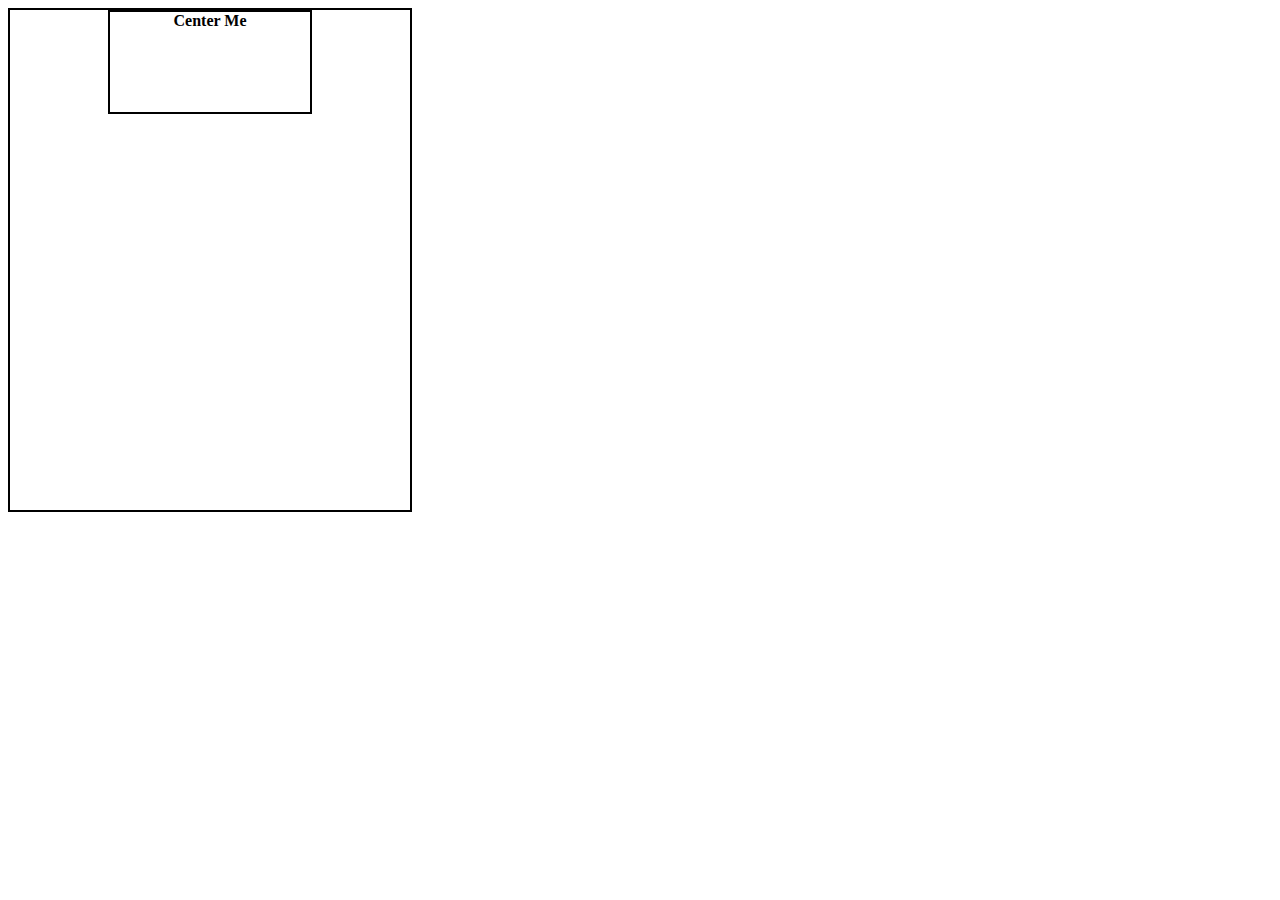
<file: contact.html>
<!DOCTYPE html>
<html lang="en">
<head>
    <title>Document2</title>
    <link href="style.css" rel="stylesheet"/>
</head>
<body>
    <!-- <p>
        Lorem ipsum dolor sit, amet consectetur adipisicing elit. Quis cumque perspiciatis sunt voluptatum molestias pariatur eos delectus accusantium, quaerat atque beatae ducimus? Repellendus ipsam impedit provident veniam eius dignissimos rerum?
        Quam voluptatibus dignissimos praesentium exercitationem deleniti. Tenetur recusandae nisi saepe earum dolores, et alias expedita illum eos fuga ipsam sed aspernatur minus. Qui officiis nostrum tempore repudiandae veniam, quae enim!
        Reiciendis suscipit dignissimos tenetur eum consequatur sunt nam minima fuga rem accusantium ut libero necessitatibus ex labore earum quia neque repellat explicabo ipsum, expedita incidunt quam pariatur nobis laudantium! Doloribus.
        Cum quidem esse eos natus? Sequi quo sint, cupiditate vitae vero odio delectus aliquam, repudiandae voluptatem consequuntur recusandae tenetur minima impedit, nemo ab doloribus voluptates hic eum at. Eius, excepturi.
        Rem, doloremque ab nemo iste in suscipit expedita molestiae voluptas maxime explicabo minima fugit incidunt eligendi. Ullam laudantium explicabo, veniam delectus adipisci magnam quidem enim sequi officiis, commodi voluptate nulla!
    </p>
    <h1>Haeding</h1>
    <form action="https://www.google.com/search">
        <h1>Forms Controls</h1>
         <input type="text" name="username"> 
        <input type="text" name="q">
        <button>Our first Button</button>
    </form> -->
    <!-- <form action="https://www.google.com/search">
        <h1>Forms Controls</h1>
         <input type="text" name="username"> 
        <input type="text" name="q">
        <button>Our first Button</button>
    </form>

    <form action="">
        <h1>Forms Controls</h1>
         <input type="text" name="username">
        <label for="f1">First Name</label>
        <input type="text" name="username"placeholder="Enter your name" id="f1">
        <input type="text" name="username2">
        <button>Button</button>
    </form>

    <form action="">
        <label for="q">Current Name</label> 
            <input type="password" name="n1" id="q" required>
            <input type="number" name="n2" id="q">
            <input type="email" name="n3" id="q" placeholder="Enetr email">
            <lable for="a">I agree to the terms</lable>
            <input type="checkbox" name="c" id="a">
            <button>Button</button>

    </form> -->
    <!-- <form action="">
        <label for="shirt">Enter your Shirt Size</label>
        <select id="shirt"name="shirtsize">
            <option value="L">Large</option>
            <option value="M">Medium</option>
            <option value="S">Small</option>
        </select>
        <button>Click</button>
    </form> -->

    <!-- <h1>Radio button</h1>
    <form action="">
        <label>Male</label>
        <input type="radio" name="A" value="male">
        <label>Female</label>
        <input type="radio" name="A">
        <button>Submit</button>
    </form> -->
    <!-- <p>Lorem ipsum dolor sit amet consectetur adipisicing elit.
         Ratione facilis corrupti deserunt iure non magni commodi,
          quos doloremque natus quasi minima, <span>quibusdam</span> iste qui corporis
           possimus illum repellendus pariatur quisquam.</p>
    -->
    <!-- <form action="">
        <label>Male</label>
        <input type="radio" name="A" value="male">
        <label>Female</label>
        <input type="radio" name="A">
        <button>Submit</button>
    </form>
    <table>
        <tr>
            <th><b>First Name</b></th>
            <th><b>Last Name</b></th>
        </tr>
        <tr>
        <td>Pragati</td>
        <td>Deovanshi</td>
        </tr>
        <tr>
            <td>Priyanshu</td>
            <td>Deovanshi</td>
            </tr>
    </table>
    <a href="https://www.google.com">Google</a> -->
    <!-- <h1>This is Heading</h1>
    <div id="container">
        <div class="box">
            <h2>this is heading</h2>
        </div> -->

    </div>
    <div id="margin">
        <h4>Center Me</h4>
    </div>
</body>
</html>
</file>
<file: style.css>
p{
    color: black;
    font-family: 'Franklin Gothic Medium', 'Arial Narrow', Arial, sans-serif;
    font-size:20px;
}
h1{
    text-align: left;
}
a{
    color: olive
}
a:visited{
    color: purple;
}

a:hover{
    text-decoration: underline;
    color: red;
}
input{
    background-color: blue;
}
h1{
    /* border-width: 8px;
    border-color: purple;
    border-style: solid; */
    border:4px solid green;
    width:500px;
    height: 60px;
    padding: 4px;
}
#container{
    width:600px;
    height: 400px;
    border:2px solid red
}
.box{
    border:4px solid black;
    height: 200px;
    width: 400px;
    padding: 30px;
}
#margin{
    width:400px;
    height: 500px;
    border: 2px solid black;
}
#margin h4{
    text-align: center;
    border:2px solid black;
    width:200px;
    height: 100px;
    margin:auto
}
</file>
